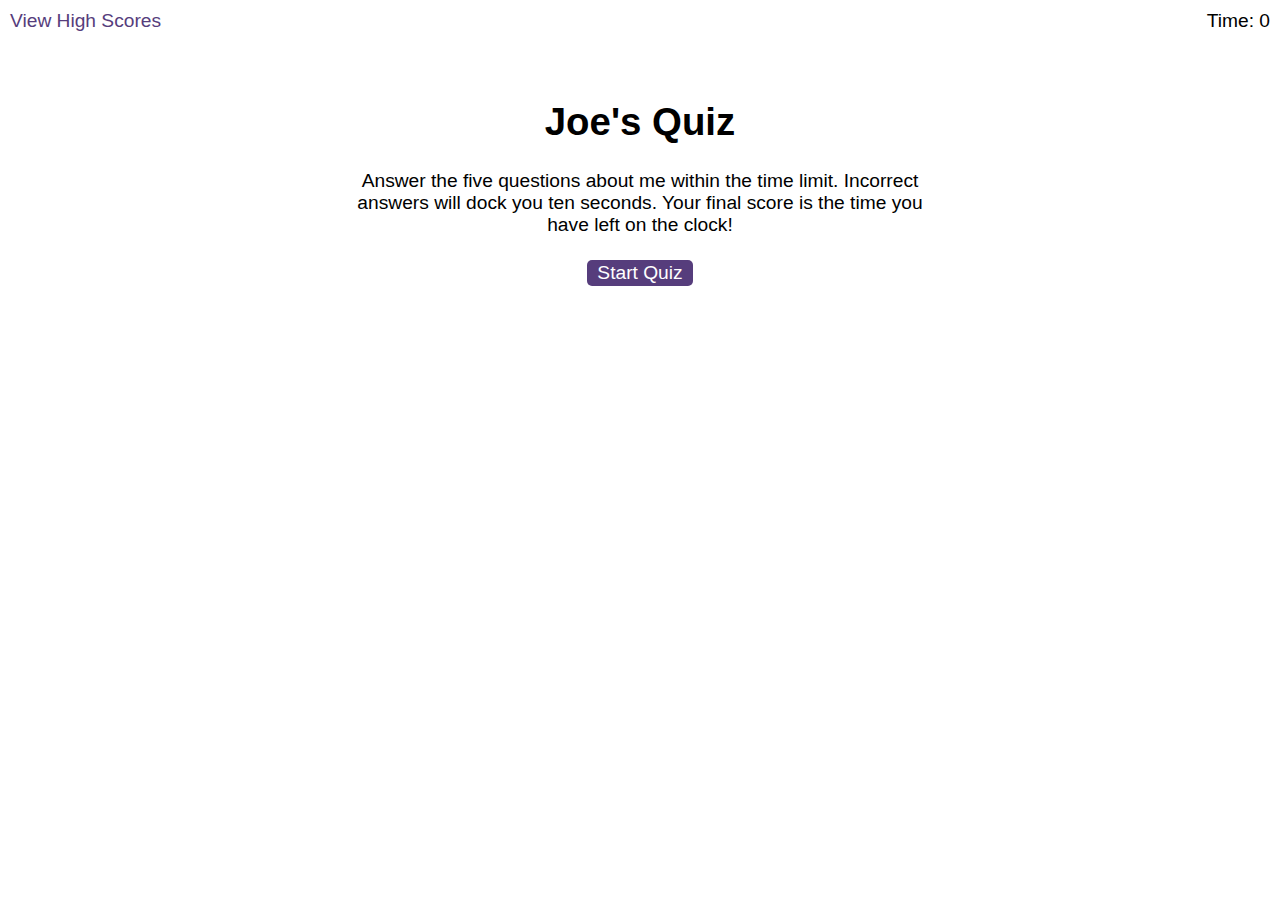
<file: index.html>
<!DOCTYPE html>
<html lang="en-gb">
  <head>
    <meta charset="UTF-8" />
    <meta name="viewport" content="width=device-width, initial-scale=1.0" />
    <meta http-equiv="X-UA-Compatible" content="ie=edge" />
    <title>Joe's Quiz!</title>
<!--Link to stylesheet-->
    <link rel="stylesheet" href="./css/style.css" />
  </head>

  <body>
    <!--Link to high scores-->
    <div class="scores"><a href="highscores.html">View High Scores</a></div>

    <div class="timer">Time: <span id="time">0</span></div>

    <div class="wrapper">
      <div id="start-screen" class="start">
        <h1>Joe's Quiz</h1>
        <p>
          Answer the five questions about me within the time
          limit. Incorrect answers will dock you ten seconds. Your final score is the time you have left on the clock!
        </p>
        <button id="start">Start Quiz</button>
      </div>

      <div id="questions" class="hide">
        <h2 id="question-title"></h2>
        <div id="options" class="options"></div>
      </div>

      <div id="end-screen" class="hide">
        <h2>Finished!</h2>
        <p>Your final score is: <span id="final-score"></span>.</p>
        <p>
          Enter your initials: <input type="text" id="initials" max="3" />
          <button id="submit">Submit</button>
        </p>
      </div>

      <div id="feedback" class="feedback hide"></div>
    </div>
<!--Links to js files-->
    <script src="./assets/js/questions.js"></script>
    <script src="./assets/js/logic.js"></script>
  </body>
</html>
</file>
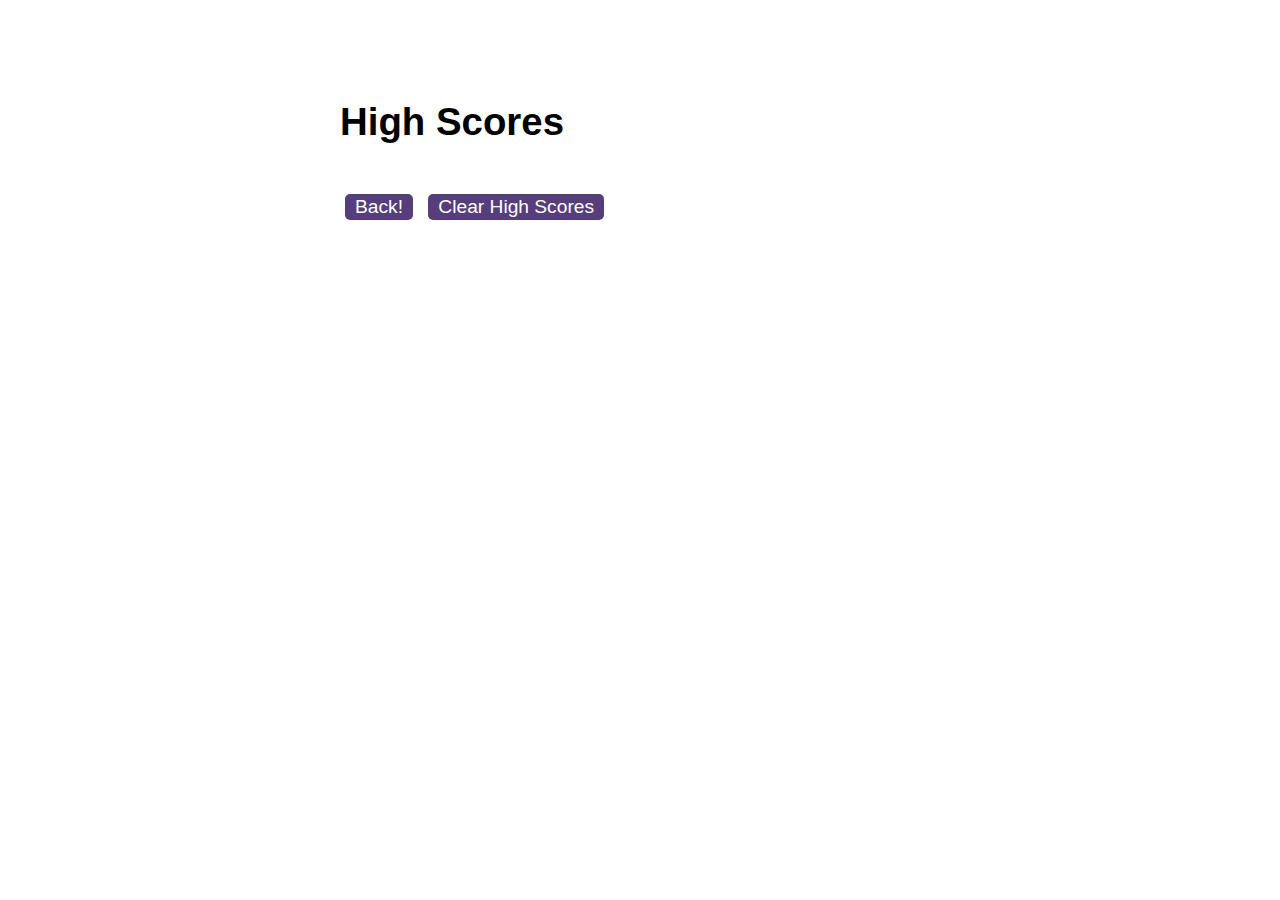
<file: highscores.html>
<!DOCTYPE html>
<html lang="en">
    <head>
        <meta charset="UTF-8" />
        <meta name="viewport" content="width=device-width, initial-scale=1.0" />
        <meta http-equiv="X-UA-Compatible" content="ie=edge" />
        <title>High Scores!</title>

        <link rel="stylesheet" href="css/style.css" />
    </head>

    <body>
        <div class="wrapper">
            <h1>High Scores</h1>
            <!--Ordered list of scores-->
            <ol id="highscores"></ol>

            <a href="/index.html"><button>Back!</button></a>
            <button id="clear">Clear High Scores</button>
        </div>

        <script src="./assets/js/highscores.js"></script>
    </body>
</html>
</file>
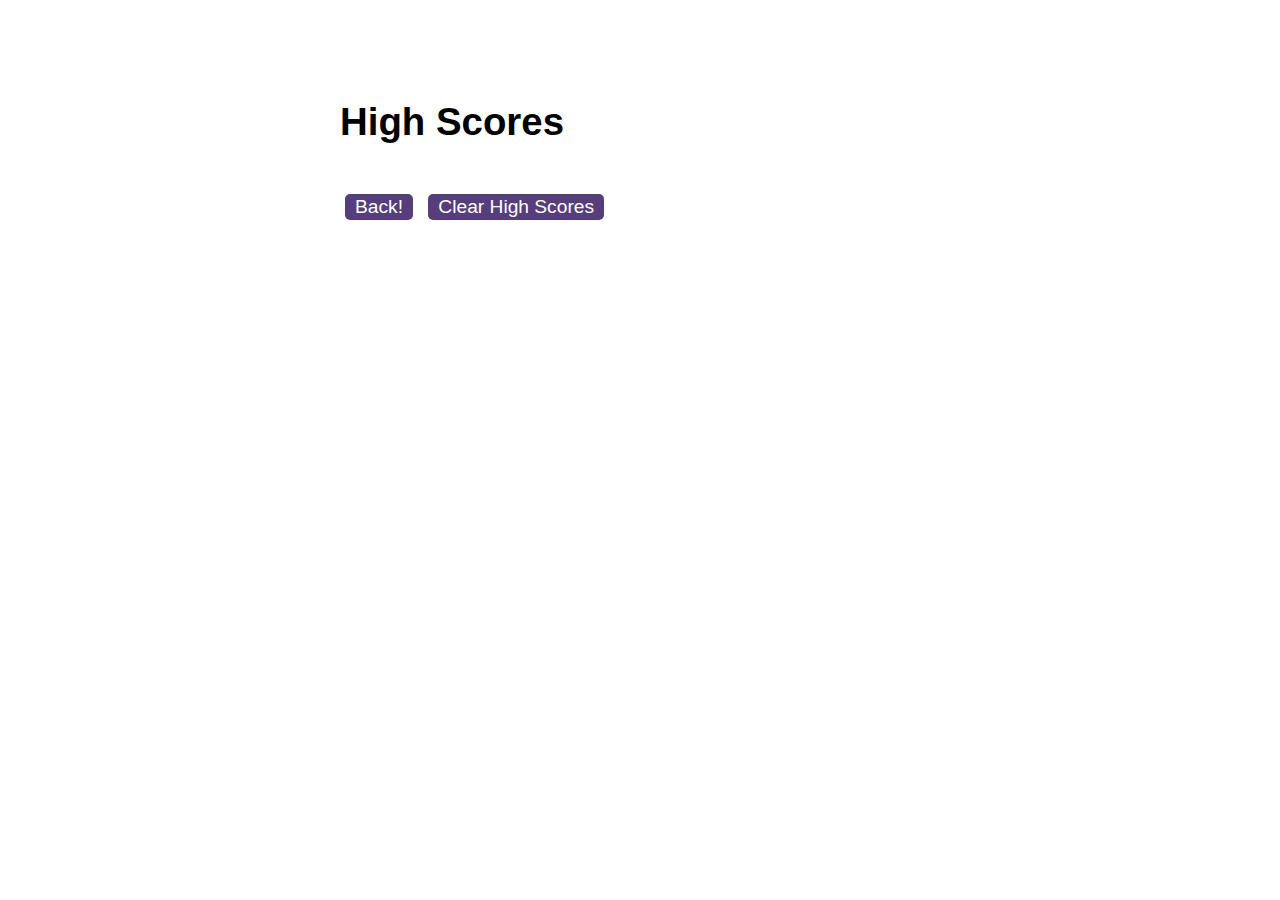
<file: files/highscores.html>
<!DOCTYPE html>
<html lang="en">
    <head>
        <meta charset="UTF-8" />
        <meta name="viewport" content="width=device-width, initial-scale=1.0" />
        <meta http-equiv="X-UA-Compatible" content="ie=edge" />
        <title>High Scores!</title>

        <link rel="stylesheet" href="css/style.css" />
    </head>

    <body>
        <div class="wrapper">
            <h1>High Scores</h1>
            <!--Ordered list of scores-->
            <ol id="highscores"></ol>

            <a href="/index.html"><button>Back!</button></a>
            <button id="clear">Clear High Scores</button>
        </div>

        <script src="./assets/js/highscores.js"></script>
    </body>
</html>
</file>
<file: css/style.css>
body {
  font-family: Arial;
  font-size: 120%;
}

a {
  color: #563d7c;
  text-decoration: none;
  transition: color 0.1s;
}

a:hover {
  color: #8570a5;
}

button {
  display: inline-block;
  margin: 5px;
  cursor: pointer;
  font-size: 100%;
  background-color: #563d7c;
  border-radius: 5px;
  padding: 2px 10px;
  color: white;
  border: 0;
  transition: background-color 0.1s;
}

button:hover {
  background-color: #8570a5;
}

.options button {
  display: block;
}

input[type="text"] {
  font-size: 100%;
}

ol {
  padding-left: 0px;
  max-height: 400px;
  overflow: auto;
}

li {
  padding: 5px;
  list-style: decimal inside none;
}

li:nth-child(odd) {
  background-color: #f3edfc;
}

.wrapper {
  margin: 100px auto 0 auto;
  max-width: 600px;
}

.hide {
  display: none;
}

.start {
  text-align: center;
}

.scores {
  position: absolute;
  top: 10px;
  left: 10px;
}

.feedback {
  font-style: italic;
  font-size: 120%;
  margin-top: 20px;
  padding-top: 10px;
  color: gray;
  border-top: 2px solid #ccc;
}

.timer {
  position: absolute;
  top: 10px;
  right: 10px;
}
</file>
<file: files/css/style.css>
body {
  font-family: Arial;
  font-size: 120%;
}

a {
  color: #563d7c;
  text-decoration: none;
  transition: color 0.1s;
}

a:hover {
  color: #8570a5;
}

button {
  display: inline-block;
  margin: 5px;
  cursor: pointer;
  font-size: 100%;
  background-color: #563d7c;
  border-radius: 5px;
  padding: 2px 10px;
  color: white;
  border: 0;
  transition: background-color 0.1s;
}

button:hover {
  background-color: #8570a5;
}

.options button {
  display: block;
}

input[type="text"] {
  font-size: 100%;
}

ol {
  padding-left: 0px;
  max-height: 400px;
  overflow: auto;
}

li {
  padding: 5px;
  list-style: decimal inside none;
}

li:nth-child(odd) {
  background-color: #f3edfc;
}

.wrapper {
  margin: 100px auto 0 auto;
  max-width: 600px;
}

.hide {
  display: none;
}

.start {
  text-align: center;
}

.scores {
  position: absolute;
  top: 10px;
  left: 10px;
}

.feedback {
  font-style: italic;
  font-size: 120%;
  margin-top: 20px;
  padding-top: 10px;
  color: gray;
  border-top: 2px solid #ccc;
}

.timer {
  position: absolute;
  top: 10px;
  right: 10px;
}
</file>
